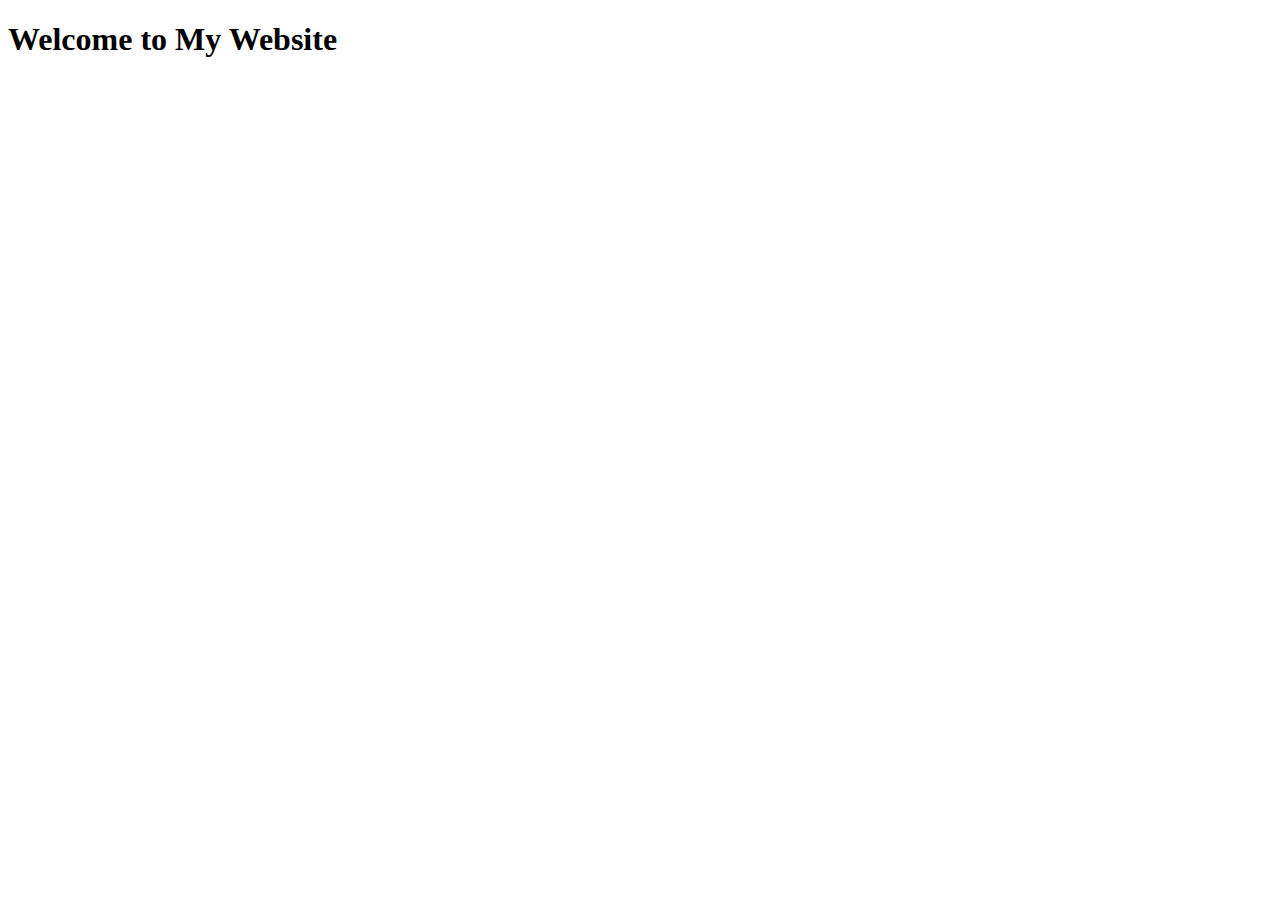
<file: Ex-5/one/header.html>
<!DOCTYPE html>
<html lang="en">
<head>
    <meta charset="UTF-8">
    <meta name="viewport" content="width=device-width, initial-scale=1.0">
    <title>Include and Require Example</title>
</head>
<body>
    <header>
        <h1>Welcome to My Website</h1>
    </header>
</file>
